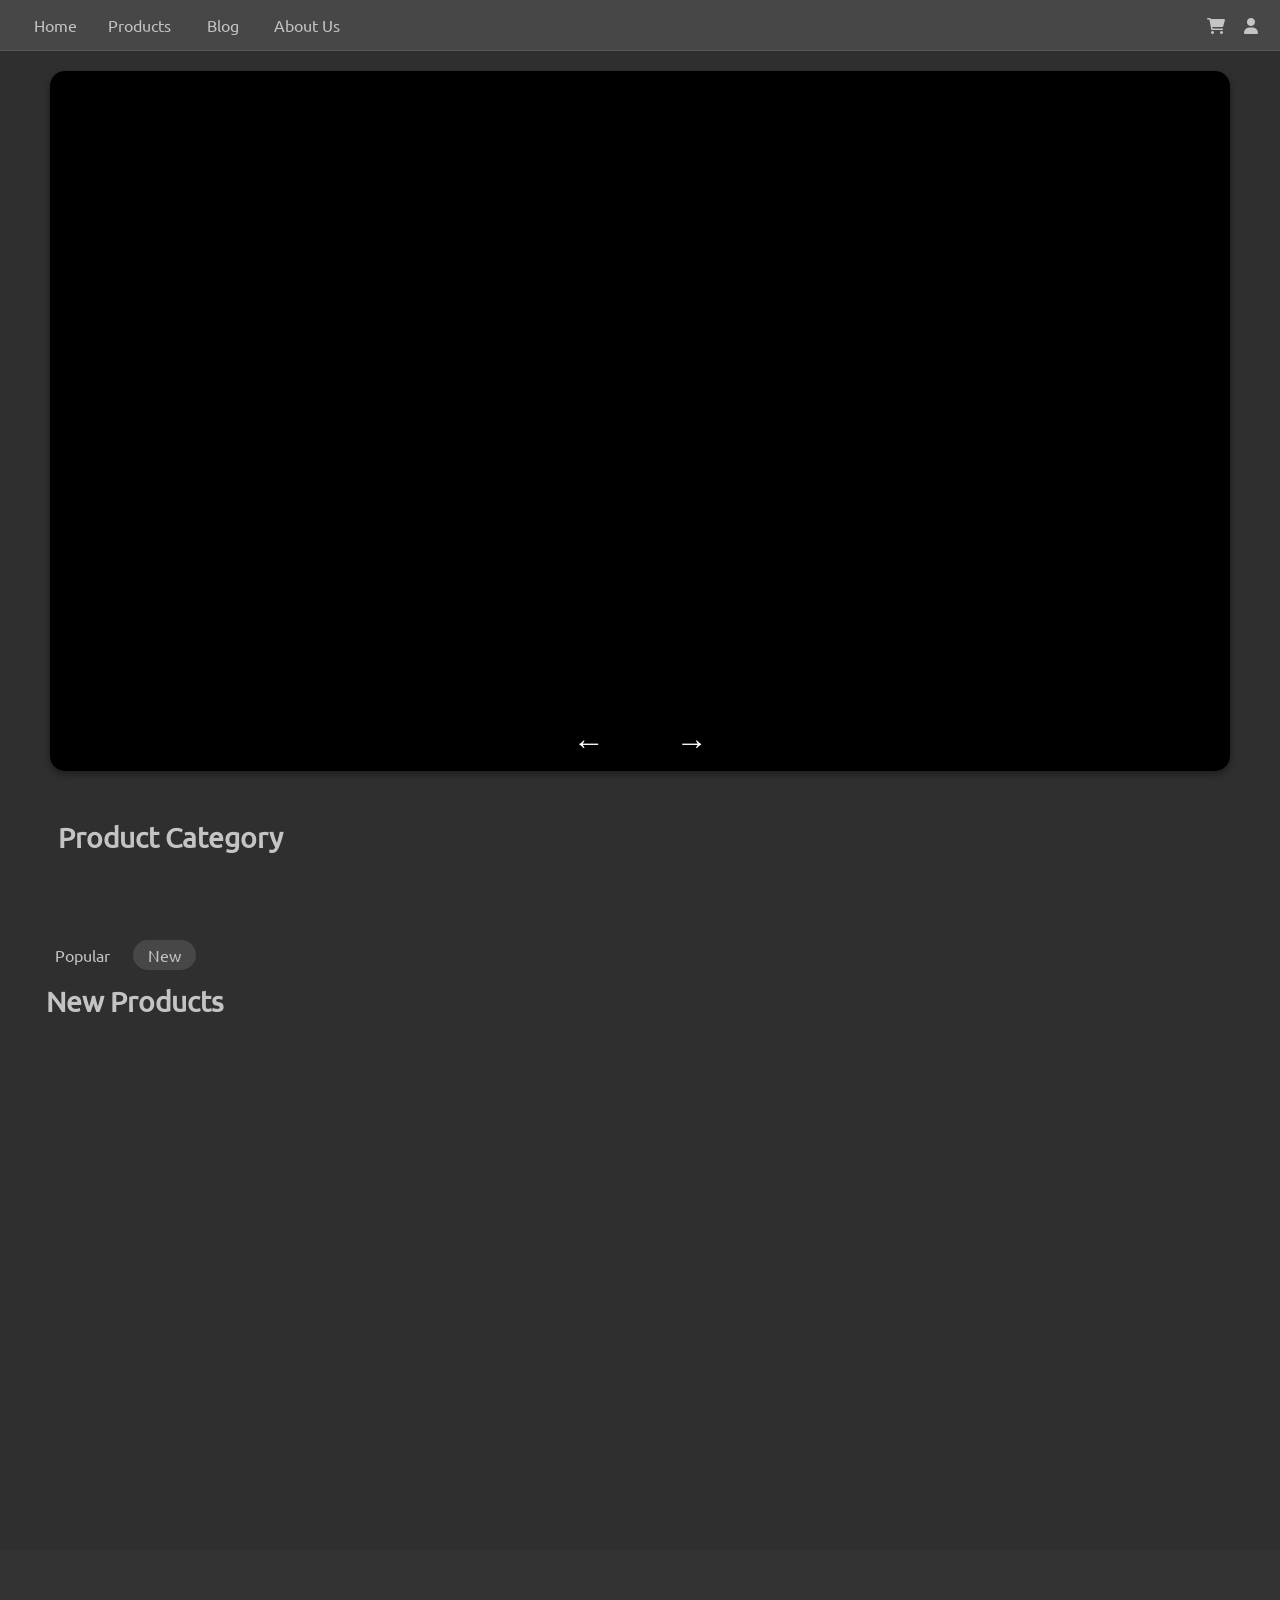
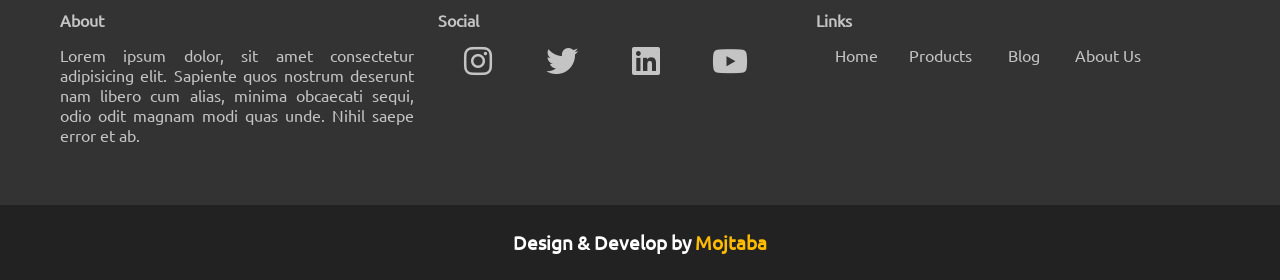
<file: index.html>
<!DOCTYPE html>
<html>

<head>
    <title>Onlineshop</title>
    <meta http-equiv="Content-Type" content="text/html; charset=UTF-8" />
    <meta name="description" content="Online Shop">
    <meta name="viewport" content="width=device-width, initial-scale=1.0" />
    <link rel="stylesheet" href="https://cdnjs.cloudflare.com/ajax/libs/font-awesome/6.0.0/css/all.min.css"
        integrity="sha512-9usAa10IRO0HhonpyAIVpjrylPvoDwiPUiKdWk5t3PyolY1cOd4DSE0Ga+ri4AuTroPR5aQvXU9xC6qOPnzFeg=="
        crossorigin="anonymous" referrerpolicy="no-referrer" />
    <link rel="stylesheet" href="src/main.css" />
    <link rel="stylesheet" href="libs/slider/slider.css" />
</head>

<body>
    <!-- Menu -->
    <header>
        <nav>
            <ul>
                <li><a href="index.html">Home</a></li>
                <li><a href="products.html">Products</a></li>
                <li><a href="blog.html">Blog</a></li>
                <li><a href="about.html">About Us</a></li>
                <li class="fl-r">
                    <a class="nav-icon" href="basket.html"><i class="fa fa-shopping-cart"></i></a>
                    <a class="nav-icon" href="panel/index.html"><i class="fa fa-user"></i></a>
                </li>
            </ul>
        </nav>
    </header>
    <main>
        <!-- Slider -->
        <section>
            <div class="slideshow">
                <div id="slides-box" class="slides-box">
                </div>
                <div class="slideshow-buttons">
                    <div class="prev-btn">&larr;</div>
                    <div class="next-btn">&rarr;</div>
                </div>
            </div>
        </section>

        <section id="category">
            <h2 class="title">Product Category</h2>
            <br><br>
        </section>

        <section>
            <a class="tag-btn " onclick="loadProduct(this,'Popular')">Popular</a>
            <a class="tag-btn selected-tag" onclick="loadProduct(this,'New')">New</a>
            <br><br>
            <h2 class="title" id="title">New Products</h2><br>
            <div id="product"></div>
        </section>
    </main>
    <br>
    <br>
    <!-- Map -->
    <section class="map-box">
        <iframe
            src="https://www.google.com/maps/embed?pb=!1m18!1m12!1m3!1d809.3188063024178!2d51.45801582922629!3d35.76861508691208!2m3!1f0!2f0!3f0!3m2!1i1024!2i768!4f13.1!3m3!1m2!1s0x3f8e04690d2f9a8b%3A0x20d306f4bb32bc01!2z2K_aqdiq2LEg2KzZhdi024zYr9uM!5e0!3m2!1sen!2s!4v1646752853010!5m2!1sen!2s"
            width="100%" height="400" style="border:0;" allowfullscreen="" loading="lazy"></iframe>
    </section>

    <footer>
        <div class="footer-1">
            <h4>About</h4>
            <p>
                Lorem ipsum dolor, sit amet consectetur adipisicing elit. Sapiente quos nostrum deserunt nam libero
                cum
                alias, minima obcaecati sequi, odio odit magnam modi quas unde. Nihil saepe error et ab.
            </p>
        </div>
        <div class="footer-2">
            <h4>Social</h4>
            <nav>
                <ul>
                    <li><a href="index.html"><i class="fab fa-instagram fa-2x"></i></a></li>
                    <li><a href="products.html"><i class="fab fa-twitter fa-2x"></i></a></li>
                    <li><a href="blog.html"><i class="fab fa-linkedin fa-2x"></i></a></li>
                    <li><a href="about.html"><i class="fab fa-youtube fa-2x"></i></a></li>
                </ul>
            </nav>
        </div>
        <div class="footer-3">
            <h4>Links</h4>
            <nav>
                <ul>
                    <li><a href="index.html">Home</a></li>
                    <li><a href="products.html">Products</a></li>
                    <li><a href="blog.html">Blog</a></li>
                    <li><a href="about.html">About Us</a></li>
                </ul>
            </nav>
        </div>
    </footer>

    <div id="bottom-footer">
        <h3>Design & Develop by <a href="https://holosen.net/">Mojtaba</a></h3>
    </div>


    <!-- UTILS -->
    <script src="utils/SiteUtils.js"></script>

    <!-- Plugin -->
    <script src="https://cdnjs.cloudflare.com/ajax/libs/jquery/3.3.1/jquery.min.js"></script>
    <script src="libs/slider/slider.js"></script>

    <!-- API -->
    <script src="api/AddressAPI.js"></script>
    <script src="api/BaseAPI.js"></script>
    <script src="api/SliderAPI.js"></script>
    <script src="api/CategoryAPI.js"></script>
    <script src="api/ProductsAPI.js"></script>

    <!-- Controllers -->
    <script src="controllers/Sliderctrl.js"></script>
    <script src="controllers/CategoryCtrl.js"></script>
    <script src="controllers/ProductsCtrl.js"></script>

    <!-- Main -->
    <script src="pages/main.js"></script>

</body>

</html>
</file>
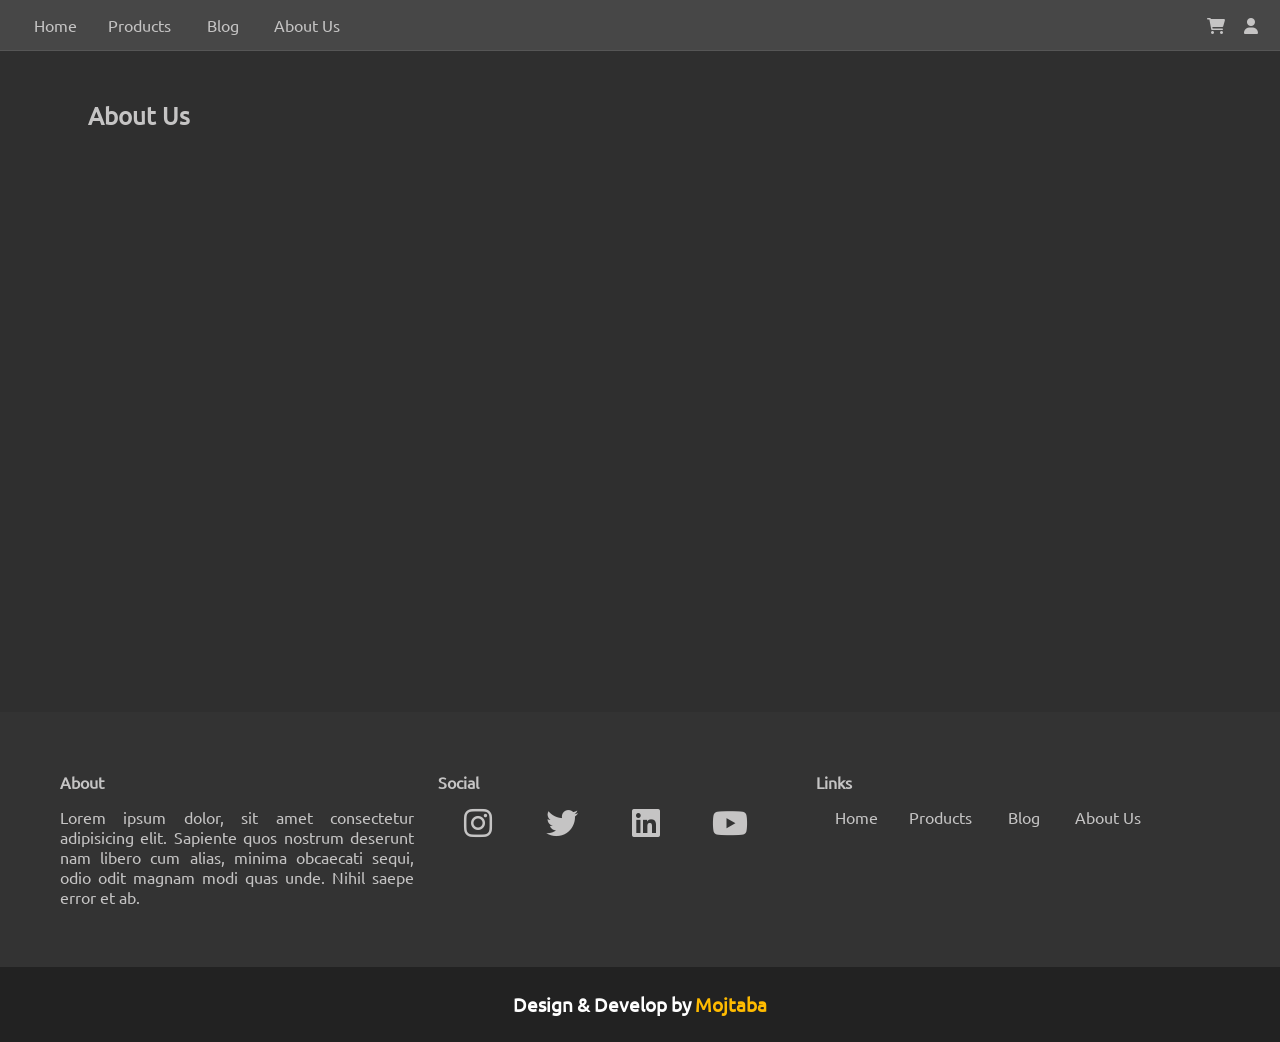
<file: about.html>
<!DOCTYPE html>
<html>

<head>
    <title>Onlineshop</title>
    <meta http-equiv="Content-Type" content="text/html; charset=UTF-8" />
    <meta name="description" content="Online Shop">
    <meta name="viewport" content="width=device-width, initial-scale=1.0" />
    <link rel="stylesheet" href="https://cdnjs.cloudflare.com/ajax/libs/font-awesome/6.0.0/css/all.min.css"
        integrity="sha512-9usAa10IRO0HhonpyAIVpjrylPvoDwiPUiKdWk5t3PyolY1cOd4DSE0Ga+ri4AuTroPR5aQvXU9xC6qOPnzFeg=="
        crossorigin="anonymous" referrerpolicy="no-referrer" />
    <link rel="stylesheet" href="src/main.css" />
</head>

<body>
    <!-- Menu -->
    <header>
        <nav>
            <ul>
                <li><a href="index.html">Home</a></li>
                <li><a href="products.html">Products</a></li>
                <li><a href="blog.html">Blog</a></li>
                <li><a href="about.html">About Us</a></li>
                <li class="fl-r">
                    <a class="nav-icon" href="basket.html"><i class="fa fa-shopping-cart"></i></a>
                    <a class="nav-icon" href="panel/index.html"><i class="fa fa-user"></i></a>
                </li>
            </ul>
        </nav>
    </header>
    <main>
        <!-- About -->
        <section id="about-section" style="margin: 50px; color: #c5c4c4;">
            <h2 class="main-title">About Us</h2>
            <br>
            <div id="about-box"></div>
        </section>

    </main>
    <br>
    <br>
    <!-- Map -->
    <section class="map-box">
        <iframe
            src="https://www.google.com/maps/embed?pb=!1m18!1m12!1m3!1d809.3188063024178!2d51.45801582922629!3d35.76861508691208!2m3!1f0!2f0!3f0!3m2!1i1024!2i768!4f13.1!3m3!1m2!1s0x3f8e04690d2f9a8b%3A0x20d306f4bb32bc01!2z2K_aqdiq2LEg2KzZhdi024zYr9uM!5e0!3m2!1sen!2s!4v1646752853010!5m2!1sen!2s"
            width="100%" height="400" style="border:0;" allowfullscreen="" loading="lazy"></iframe>
    </section>

    <footer>
        <div class="footer-1">
            <h4>About</h4>
            <p>
                Lorem ipsum dolor, sit amet consectetur adipisicing elit. Sapiente quos nostrum deserunt nam libero
                cum
                alias, minima obcaecati sequi, odio odit magnam modi quas unde. Nihil saepe error et ab.
            </p>
        </div>
        <div class="footer-2">
            <h4>Social</h4>
            <nav>
                <ul>
                    <li><a href="index.html"><i class="fab fa-instagram fa-2x"></i></a></li>
                    <li><a href="products.html"><i class="fab fa-twitter fa-2x"></i></a></li>
                    <li><a href="blog.html"><i class="fab fa-linkedin fa-2x"></i></a></li>
                    <li><a href="about.html"><i class="fab fa-youtube fa-2x"></i></a></li>
                </ul>
            </nav>
        </div>
        <div class="footer-3">
            <h4>Links</h4>
            <nav>
                <ul>
                    <li><a href="index.html">Home</a></li>
                    <li><a href="products.html">Products</a></li>
                    <li><a href="blog.html">Blog</a></li>
                    <li><a href="about.html">About Us</a></li>
                </ul>
            </nav>
        </div>
    </footer>

    <div id="bottom-footer">
        <h3>Design & Develop by <a href="https://holosen.net/">Mojtaba</a></h3>
    </div>




    <!-- UTILS -->
    <script src="utils/SiteUtils.js"></script>

    <!-- API -->
    <script src="api/AddressAPI.js"></script>
    <script src="api/BaseAPI.js"></script>
    <script src="api/ContentAPI.js"></script>


    <!-- Controllers -->
    <script src="controllers/ContentCtrl.js"></script>



    <!-- Main -->
    <script src="pages/about.js"></script>



</body>

</html>
</file>
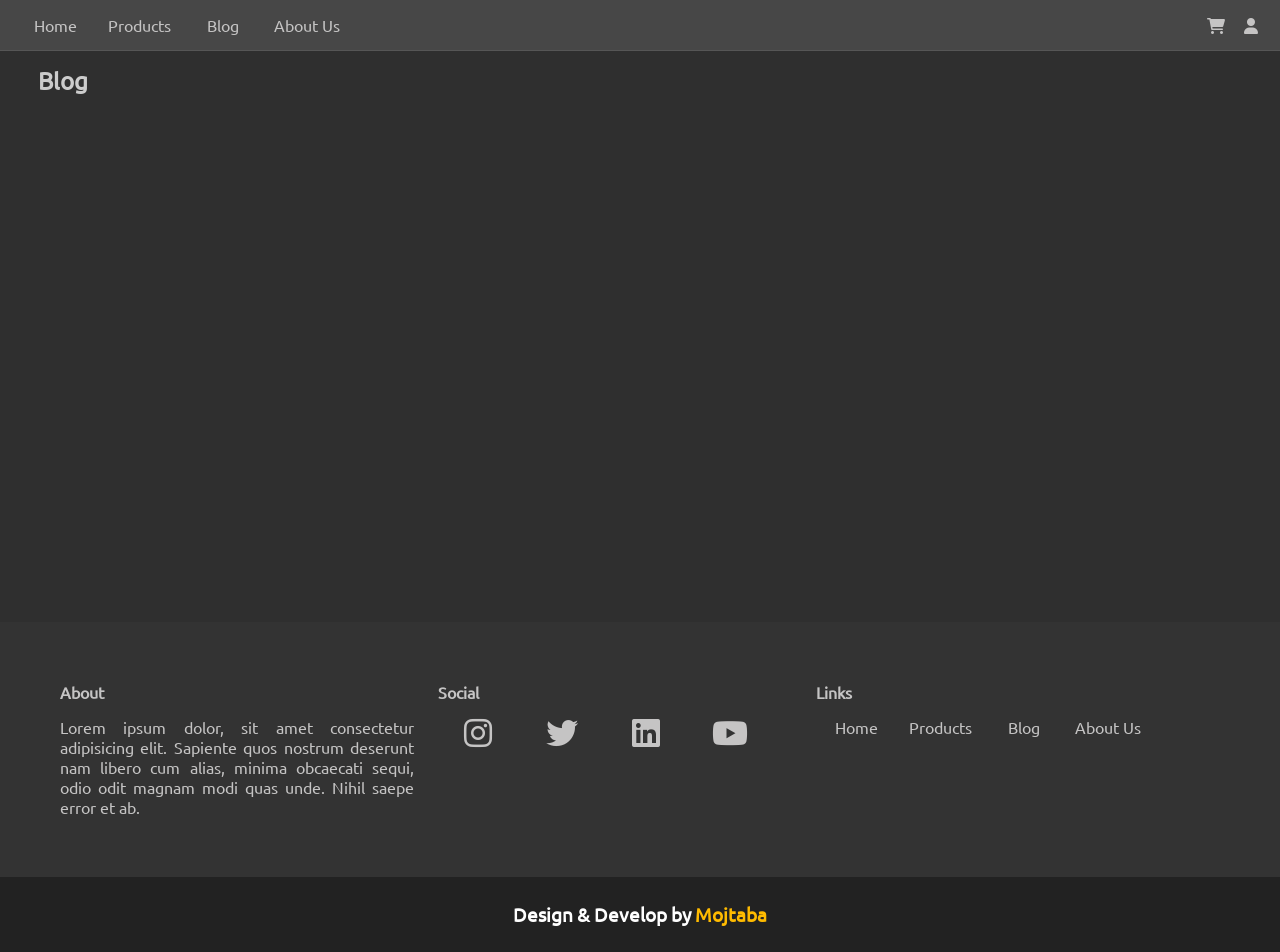
<file: blog.html>
<!DOCTYPE html>
<html>

<head>
    <title>Onlineshop</title>
    <meta http-equiv="Content-Type" content="text/html; charset=UTF-8" />
    <meta name="description" content="Online Shop">
    <meta name="viewport" content="width=device-width, initial-scale=1.0" />
    <link rel="stylesheet" href="https://cdnjs.cloudflare.com/ajax/libs/font-awesome/6.0.0/css/all.min.css"
        integrity="sha512-9usAa10IRO0HhonpyAIVpjrylPvoDwiPUiKdWk5t3PyolY1cOd4DSE0Ga+ri4AuTroPR5aQvXU9xC6qOPnzFeg=="
        crossorigin="anonymous" referrerpolicy="no-referrer" />
    <link rel="stylesheet" href="src/main.css" />
</head>

<body>
    <!-- Menu -->
    <header>
        <nav>
            <ul>
                <li><a href="index.html">Home</a></li>
                <li><a href="products.html">Products</a></li>
                <li><a href="blog.html">Blog</a></li>
                <li><a href="about.html">About Us</a></li>
                <li class="fl-r">
                    <a class="nav-icon" href="basket.html"><i class="fa fa-shopping-cart"></i></a>
                    <a class="nav-icon" href="panel/index.html"><i class="fa fa-user"></i></a>
                </li>
            </ul>
        </nav>
    </header>
    <main>


        <section id="blog">
            <h2 style="padding: 15px 0; color: #ccc;">Blog</h2>
        </section>


    </main>
    <br>
    <br>
    <!-- Map -->
    <section class="map-box">
        <iframe
            src="https://www.google.com/maps/embed?pb=!1m18!1m12!1m3!1d809.3188063024178!2d51.45801582922629!3d35.76861508691208!2m3!1f0!2f0!3f0!3m2!1i1024!2i768!4f13.1!3m3!1m2!1s0x3f8e04690d2f9a8b%3A0x20d306f4bb32bc01!2z2K_aqdiq2LEg2KzZhdi024zYr9uM!5e0!3m2!1sen!2s!4v1646752853010!5m2!1sen!2s"
            width="100%" height="400" style="border:0;" allowfullscreen="" loading="lazy"></iframe>
    </section>

    <footer>
        <div class="footer-1">
            <h4>About</h4>
            <p>
                Lorem ipsum dolor, sit amet consectetur adipisicing elit. Sapiente quos nostrum deserunt nam libero
                cum
                alias, minima obcaecati sequi, odio odit magnam modi quas unde. Nihil saepe error et ab.
            </p>
        </div>
        <div class="footer-2">
            <h4>Social</h4>
            <nav>
                <ul>
                    <li><a href="index.html"><i class="fab fa-instagram fa-2x"></i></a></li>
                    <li><a href="products.html"><i class="fab fa-twitter fa-2x"></i></a></li>
                    <li><a href="blog.html"><i class="fab fa-linkedin fa-2x"></i></a></li>
                    <li><a href="about.html"><i class="fab fa-youtube fa-2x"></i></a></li>
                </ul>
            </nav>
        </div>
        <div class="footer-3">
            <h4>Links</h4>
            <nav>
                <ul>
                    <li><a href="index.html">Home</a></li>
                    <li><a href="products.html">Products</a></li>
                    <li><a href="blog.html">Blog</a></li>
                    <li><a href="about.html">About Us</a></li>
                </ul>
            </nav>
        </div>
    </footer>

    <div id="bottom-footer">
        <h3>Design & Develop by <a href="https://holosen.net/">Mojtaba</a></h3>
    </div>




    <!-- UTILS -->
    <script src="utils/SiteUtils.js"></script>

    <!-- API -->
    <script src="api/AddressAPI.js"></script>
    <script src="api/BaseAPI.js"></script>
    <script src="api/BlogAPI.js"></script>


    <!-- Controllers -->
    <script src="controllers/BlogCtrl.js"></script>



    <!-- Main -->
    <script src="pages/blog.js"></script>



</body>

</html>
</file>
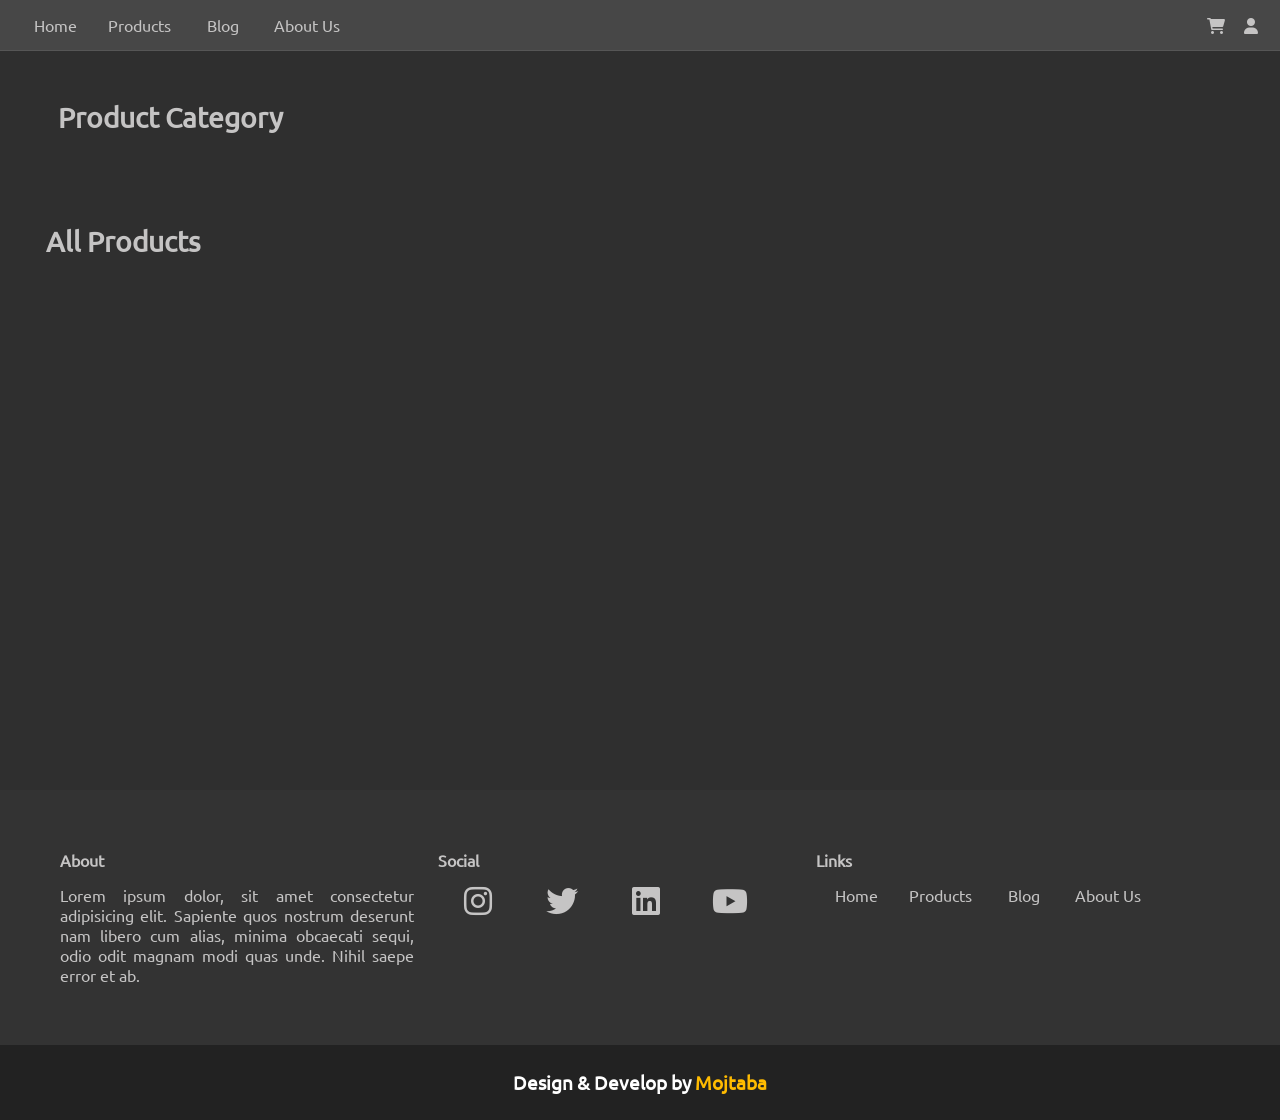
<file: products.html>
<!DOCTYPE html>
<html>

<head>
    <title>Onlineshop</title>
    <meta http-equiv="Content-Type" content="text/html; charset=UTF-8" />
    <meta name="description" content="Online Shop">
    <meta name="viewport" content="width=device-width, initial-scale=1.0" />
    <link rel="stylesheet" href="https://cdnjs.cloudflare.com/ajax/libs/font-awesome/6.0.0/css/all.min.css"
        integrity="sha512-9usAa10IRO0HhonpyAIVpjrylPvoDwiPUiKdWk5t3PyolY1cOd4DSE0Ga+ri4AuTroPR5aQvXU9xC6qOPnzFeg=="
        crossorigin="anonymous" referrerpolicy="no-referrer" />
    <link rel="stylesheet" href="src/main.css" />
</head>

<body>
    <!-- Menu -->
    <header>
        <nav>
            <ul>
                <li><a href="index.html">Home</a></li>
                <li><a href="products.html">Products</a></li>
                <li><a href="blog.html">Blog</a></li>
                <li><a href="about.html">About Us</a></li>
                <li class="fl-r">
                    <a class="nav-icon" href="basket.html"><i class="fa fa-shopping-cart"></i></a>
                    <a class="nav-icon" href="panel/index.html"><i class="fa fa-user"></i></a>
                </li>
            </ul>
        </nav>
    </header>
    <main>


        <section id="category">
            <h2 class="title">Product Category</h2>
            <br><br>
        </section>

        <section>
            <h2 class="title" id="title">All Products</h2><br>
            <div id="product"></div>
        </section>
    </main>
    <br>
    <br>
    <!-- Map -->
    <section class="map-box">
        <iframe
            src="https://www.google.com/maps/embed?pb=!1m18!1m12!1m3!1d809.3188063024178!2d51.45801582922629!3d35.76861508691208!2m3!1f0!2f0!3f0!3m2!1i1024!2i768!4f13.1!3m3!1m2!1s0x3f8e04690d2f9a8b%3A0x20d306f4bb32bc01!2z2K_aqdiq2LEg2KzZhdi024zYr9uM!5e0!3m2!1sen!2s!4v1646752853010!5m2!1sen!2s"
            width="100%" height="400" style="border:0;" allowfullscreen="" loading="lazy"></iframe>
    </section>

    <footer>
        <div class="footer-1">
            <h4>About</h4>
            <p>
                Lorem ipsum dolor, sit amet consectetur adipisicing elit. Sapiente quos nostrum deserunt nam libero
                cum
                alias, minima obcaecati sequi, odio odit magnam modi quas unde. Nihil saepe error et ab.
            </p>
        </div>
        <div class="footer-2">
            <h4>Social</h4>
            <nav>
                <ul>
                    <li><a href="index.html"><i class="fab fa-instagram fa-2x"></i></a></li>
                    <li><a href="products.html"><i class="fab fa-twitter fa-2x"></i></a></li>
                    <li><a href="blog.html"><i class="fab fa-linkedin fa-2x"></i></a></li>
                    <li><a href="about.html"><i class="fab fa-youtube fa-2x"></i></a></li>
                </ul>
            </nav>
        </div>
        <div class="footer-3">
            <h4>Links</h4>
            <nav>
                <ul>
                    <li><a href="index.html">Home</a></li>
                    <li><a href="products.html">Products</a></li>
                    <li><a href="blog.html">Blog</a></li>
                    <li><a href="about.html">About Us</a></li>
                </ul>
            </nav>
        </div>
    </footer>

    <div id="bottom-footer">
        <h3>Design & Develop by <a href="https://holosen.net/">Mojtaba</a></h3>
    </div>




    <!-- UTILS -->
    <script src="utils/SiteUtils.js"></script>

    <!-- API -->
    <script src="api/AddressAPI.js"></script>
    <script src="api/BaseAPI.js"></script>
    <script src="api/CategoryAPI.js"></script>
    <script src="api/ProductsAPI.js"></script>

    <!-- Controllers -->
    <script src="controllers/CategoryCtrl.js"></script>
    <script src="controllers/ProductsCtrl.js"></script>

    <!-- Main -->
    <script src="pages/product.js"></script>
</body>

</html>
</file>
<file: src/main.css>
@font-face {
    font-family: ubuntu;
    src: url('fonts/Ubuntu-Regular.ttf');
}

* {
    margin: 0;
    padding: 0;
}

body {
    font-family: ubuntu;
    background: #2f2f2f;
}

header {
    background: #474747;
    padding: 15px;
    border-bottom: 1px solid #565656;
}

ul {
    list-style: none;
}

ul li {
    display: inline-block;
    width: 80px;
    text-align: center;
}

a {
    color: #c5c4c4;
    text-decoration: none;
}

.center {
    text-align: center;
}

.fl-r {
    float: right;
}

.d-none {
    display: none;
}

.section-title {
    padding: 25px;
    font-size: 200%;
}

main {

    width: 94%;
    margin: 0 auto;

}

#category {
    width: 98%;
    max-height: 390px;
    margin: 50px auto;
    overflow-y: hidden;
    overflow-x: auto;
    white-space: nowrap;
}

.category-image {
    width: 100%;
}

.category-item {
    width: 250px;
    display: inline-block;
    height: 320px;
    overflow: hidden;
    position: relative;
    margin: 0 5px;
    border-radius: 15px;
    box-shadow: 1px 1px 5px 0px #525252;
}

.category-title {
    position: absolute;
    left: 0;
    bottom: 0;
    background: rgba(0, 0, 0, 0.5);
    width: 100%;
    color: #fff;
    text-align: center;
    padding: 15px 0;
}

.title {
    color: #c5c4c4;
    font-size: 1.75em;
    margin-left: 8px;

}

.tag-btn {

    padding: 5px 15px;
    border-radius: 15px;
    margin: 5px 2px 10px;
    font-size: 1em;
}

.selected-tag {
    background-color: #474747;
}

.product-item {
    width: 400px;
    display: inline-block;
    height: 320px;
    overflow: hidden;
    position: relative;
    margin: 15px;
    border-radius: 15px;
    box-shadow: 1px 1px 5px 0px #525252;
}

#show-product {
    width: 98%;
    margin: 25px auto;
}

#left-side {
    width: 50%;
    display: inline-block;
}

#left-side img {
    border-radius: 15px;
}

#right-side {
    width: 45%;
    display: inline-block;
    vertical-align: top;
    padding: 25px;
    color: #c5c4c4;
}

.style-color {
    width: 30px;
    height: 30px;
    border-radius: 10px;
    display: inline-block;
    margin: 5px;
    border: 3px solid #8b8b8b;
}



.change-size {
    display: inline-block;
    width: 30px;
    height: 30px;
    margin: 5px;
    border-radius: 10px;
    text-align: center;
    line-height: 30px;
    font-size: 14px;
}

.product-color-selected,
.product-size-selected {
    border: 4px solid #111;
}

#btn,

.btn {
    background-color: #111;
    border: none;
    padding: 15px 30px;
    color: #c5c4c4;
    font-size: 16px;
    border-radius: 10px;
    transition: all 0.3s ease;
}

#btn:hover,

.btn:hover {
    background-color: #202020;
}

.blog-item {
    width: 48%;
    display: inline-block;
    position: relative;
    overflow: hidden;
    margin: 0 5px;
    border-radius: 15px;
    box-shadow: 1px 1px 5px 0px #bbb;
}

.blog-image {
    width: 100%;
}

.blog-title {
    position: absolute;
    left: 0;
    bottom: 0;
    background: rgba(0, 0, 0, 0.5);
    width: 100%;
    color: #fff;
    text-align: center;
    padding: 15px 0;
}

#show-blog-section {
    width: 80%;
    margin: 25px auto;
    color: #c5c4c4;
}

#blog-image {
    border-radius: 15px;
    box-shadow: 1px 1px 5px 0px #bbb;
}

footer {
    margin-top: -2px;
    padding: 50px;
    background: #333;
    text-align: justify;
    color: #c5c4c4;
}

.footer-1,
.footer-2,
.footer-3 {
    display: inline-block;
    width: 30%;
    vertical-align: top;
    padding: 10px;
}

footer h4 {
    margin-bottom: 15px;
}

#bottom-footer {
    background: #222;
    text-align: center;
    padding: 25px;
    color: #fff;
}

#bottom-footer a {
    color: rgb(255, 187, 0);
}

#basket-section {
    width: 80%;
    margin: 0 auto;
    color: #c5c4c4;
}


#basket-table {
    width: 100%;
    border-collapse: collapse;
}

#basket-table tr td {
    padding: 10px;
}



#basket-table tr:nth-child(2n+1) {
    background: #333;
}

#basket-sum {
    background: #333;
    padding: 35px;
    color: #fff;
    text-align: center;
    font-size: 140%;
}


.btn-basket {
    border: none;
    background: none;
    text-align: center;
    width: 20px;
    font-size: 21px;
    border: 1px solid #444;
    padding: 0;
    margin: 5px;
    cursor: pointer;
    transition: all 0.3s ease;
}

.btn-basket:hover {
    background: #333;
    color: #fff
}



#checkout-section,
#login-section {
    width: 60%;
    margin: 50px auto;
}

#login-section {
    padding: 50px;
    border-radius: 15px;
    box-shadow: 1px 1px 5px 0px #bbb;
}

#login-section h1 {
    padding: 5px 0;
    font-size: 32px;
}

#login-section h2 {
    padding: 5px 0;
    font-size: 26px;
}

#login-section h3 {
    padding: 5px 0;
    font-size: 18px;
    margin-bottom: 25px;
}

#checkout-table {
    width: 100%;
    font-size: 120%;
}

#checkout-table td {
    padding: 10px;
    color: #c5c4c4;
}

#checkout-section input,
#login-section input {
    width: 100%;
    padding: 5px;
    border-radius: 5px;
    border: none;
}

.map-box {
    margin-top: 70px;
}

#please-wait {
    display: none;
    float: right;
}

.product-color {
    width: 30px;
    height: 30px;
    margin: 5px;

    display: inline-block;
    font-size: 18px;
    border-radius: 10px;
}


.product-size {
    width: 30px;
    height: 30px;
    margin: 5px;

    display: inline-block;
    font-size: 12px;
    line-height: 30px;
    text-align: center;
    border-radius: 10px;
    color: #c5c4c4;
}

.nav-icon {
    margin-left: 15px;
}

#checkout-section,
#login-section {
    width: 60%;
    margin: 50px auto;
}

#login-section {
    padding: 50px;
    border-radius: 15px;
    box-shadow: 1px 1px 5px 0px #bbb;
}

#login-section h1 {
    padding: 5px 0;
    font-size: 32px;
}

#login-section h2 {
    padding: 5px 0;
    font-size: 26px;
}

#login-section h3 {
    padding: 5px 0;
    font-size: 18px;
    margin-bottom: 25px;
}

#checkout-table {
    width: 100%;
    font-size: 120%;
}

#checkout-table td {
    padding: 10px;
}

#checkout-section input,
#login-section input {
    width: 100%;
    padding: 5px;
}

.map-box {
    margin-top: 70px;
}

#please-wait {
    display: none;
    float: right;
}
</file>
<file: libs/slider/slider.css>
.slideshow {
    width: 98%;
    height: 700px;
    background-color: black;
    margin: 20px auto;
    position: relative;
    box-shadow: 0 3px 6px rgba(0, 0, 0, 0.4);
    border-radius: 15px;
}

.slideshow-2 {
    width: 80%;
    max-width: 900px;
    height: 400px;
    margin: 40px auto;
    position: relative;
    box-shadow: 0 3px 6px rgba(0, 0, 0, 0.4);
}

.slideshow-3 {
    width: 80%;
    max-width: 900px;
    height: 400px;
    margin: 40px auto;
    position: relative;
    box-shadow: 0 3px 6px rgba(0, 0, 0, 0.4);
}

.slideshow-4 {
    width: 80%;
    max-width: 900px;
    height: 500px;
    margin: 40px auto;
    position: relative;
    box-shadow: 0 3px 6px rgba(0, 0, 0, 0.4);
}

.slides-box .slide .title {
    background-color: rgba(255, 255, 255, 0.115);
    position: absolute;
    padding: 30px 60px;
    text-align: left;
    font-size: 26px;
    font-weight: bold;
    border-radius: 15px 0 15px 0;
}

.slides-box .slide img {
    display: table;
    width: 100%;
}

.slideshow-buttons {
    color: black;
    position: absolute;
    bottom: 0;
    width: 100%;
    text-align: center;
}

.slideshow-buttons div {
    color: white;
    display: inline-block;
    font-size: 2em;
    padding: 10px;
    cursor: pointer;
}

.slideshow-buttons .next-btn {
    margin-left: 4%;
    transition: all ease-in-out 0.3s;
    text-shadow: 1px 1px 2px black;
}

.slideshow-buttons .next-btn:hover {
    transform: translateX(4px);
}

.slideshow-buttons .prev-btn {
    transition: all ease-in-out 0.3s;
    text-shadow: 1px 1px 2px black;
}

.slideshow-buttons .prev-btn:hover {
    transform: translateX(-4px);
}
</file>
